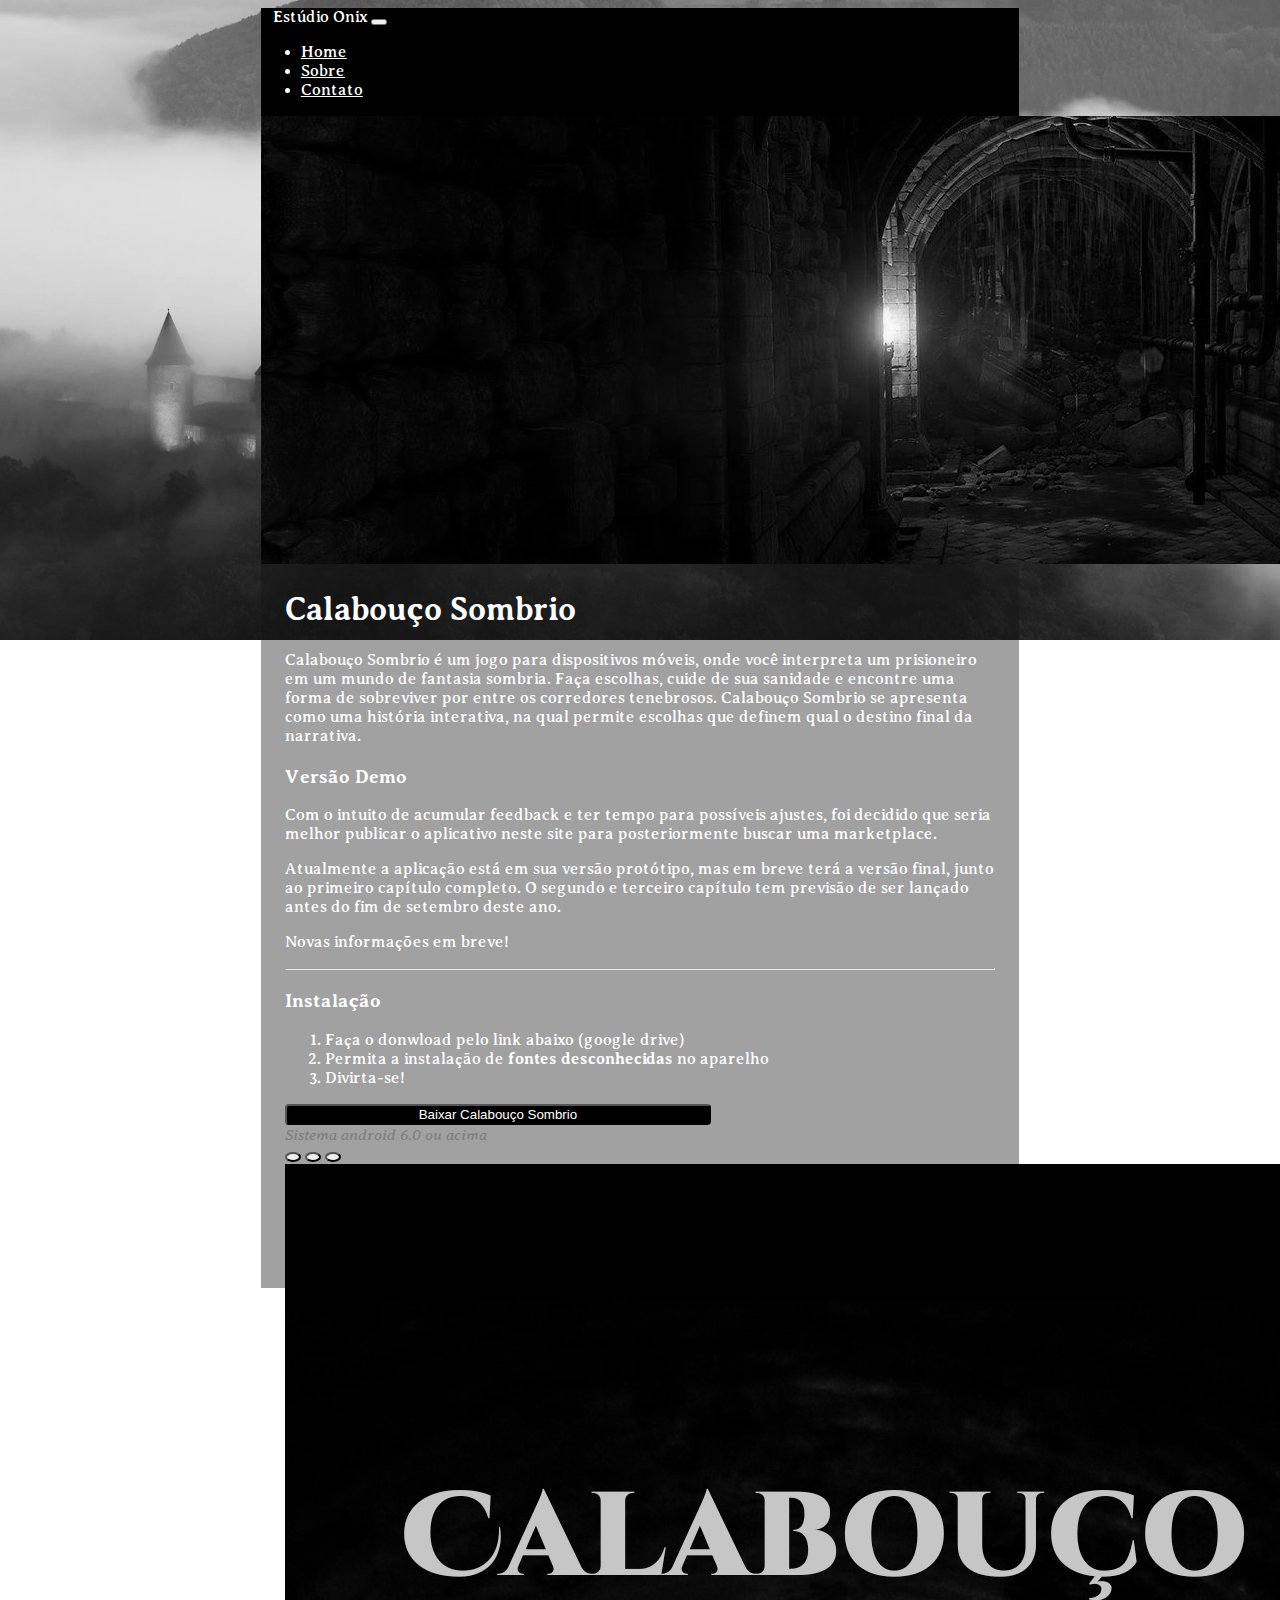
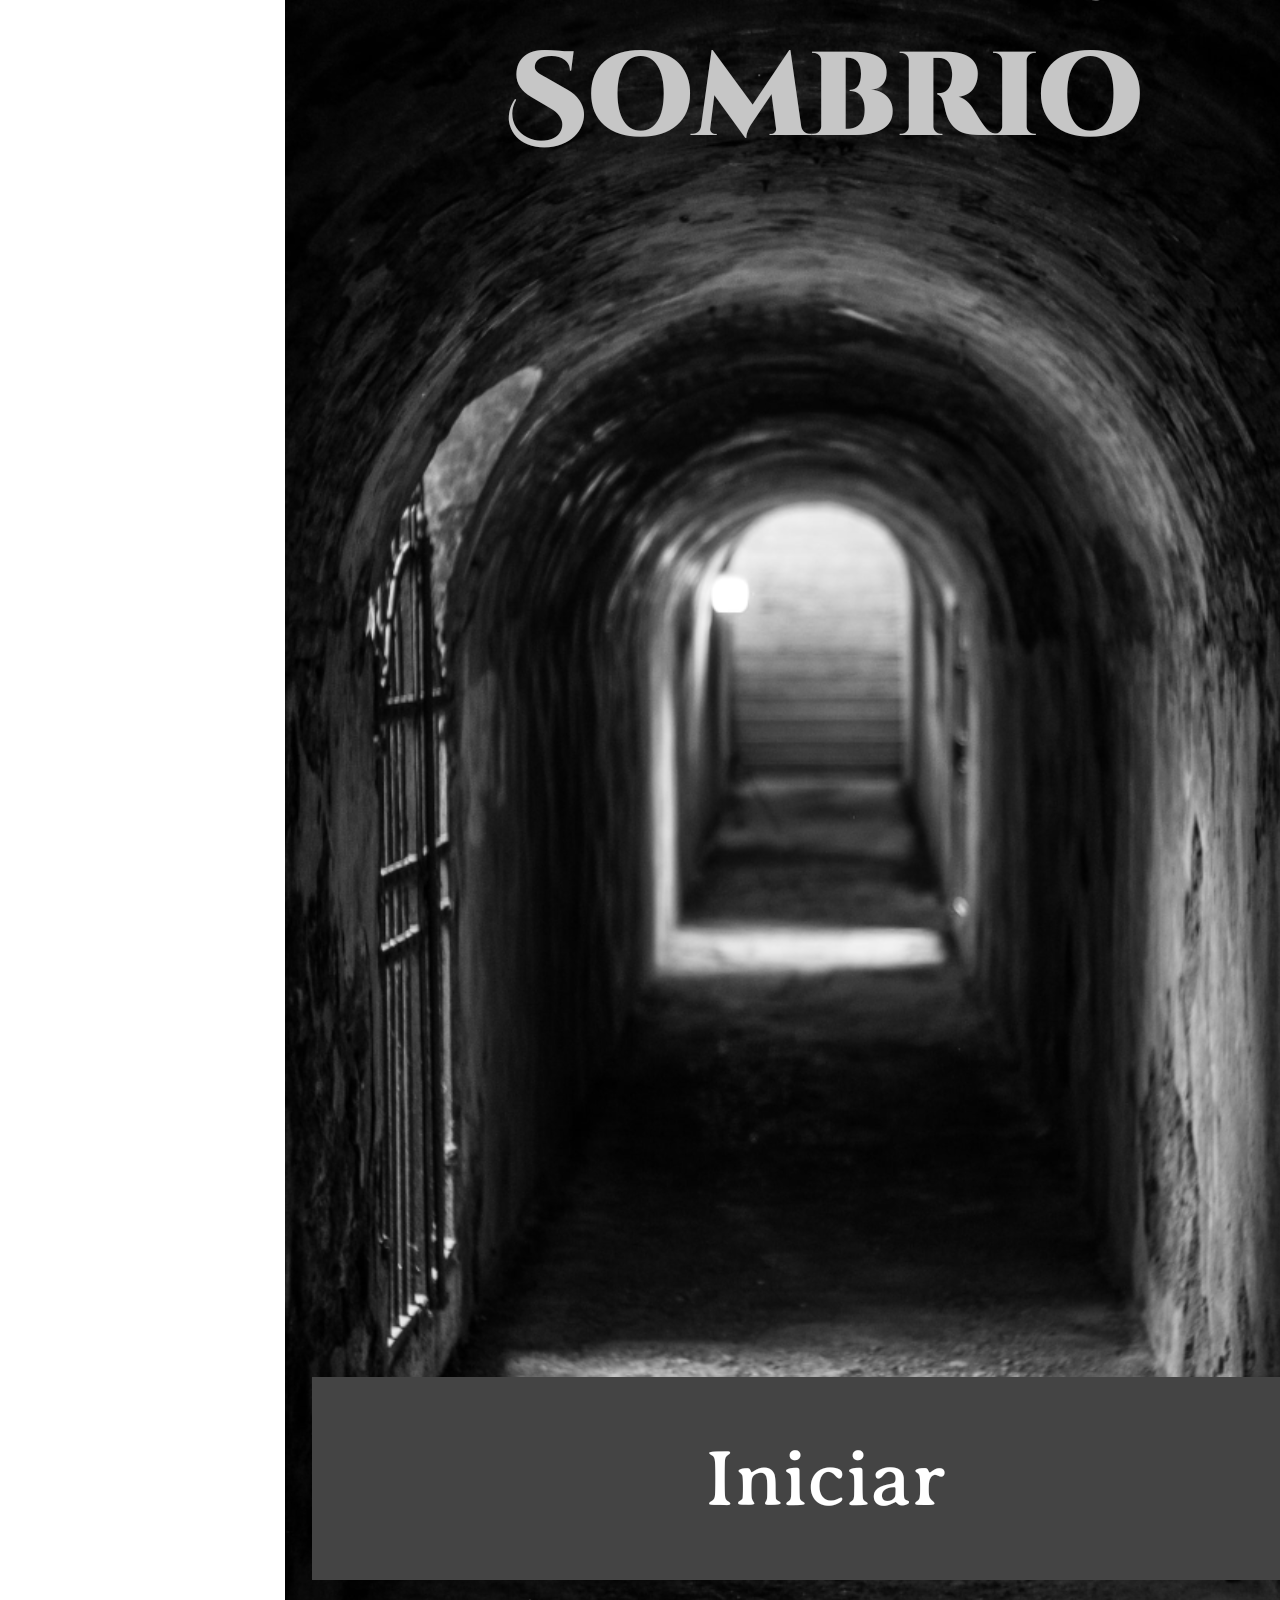
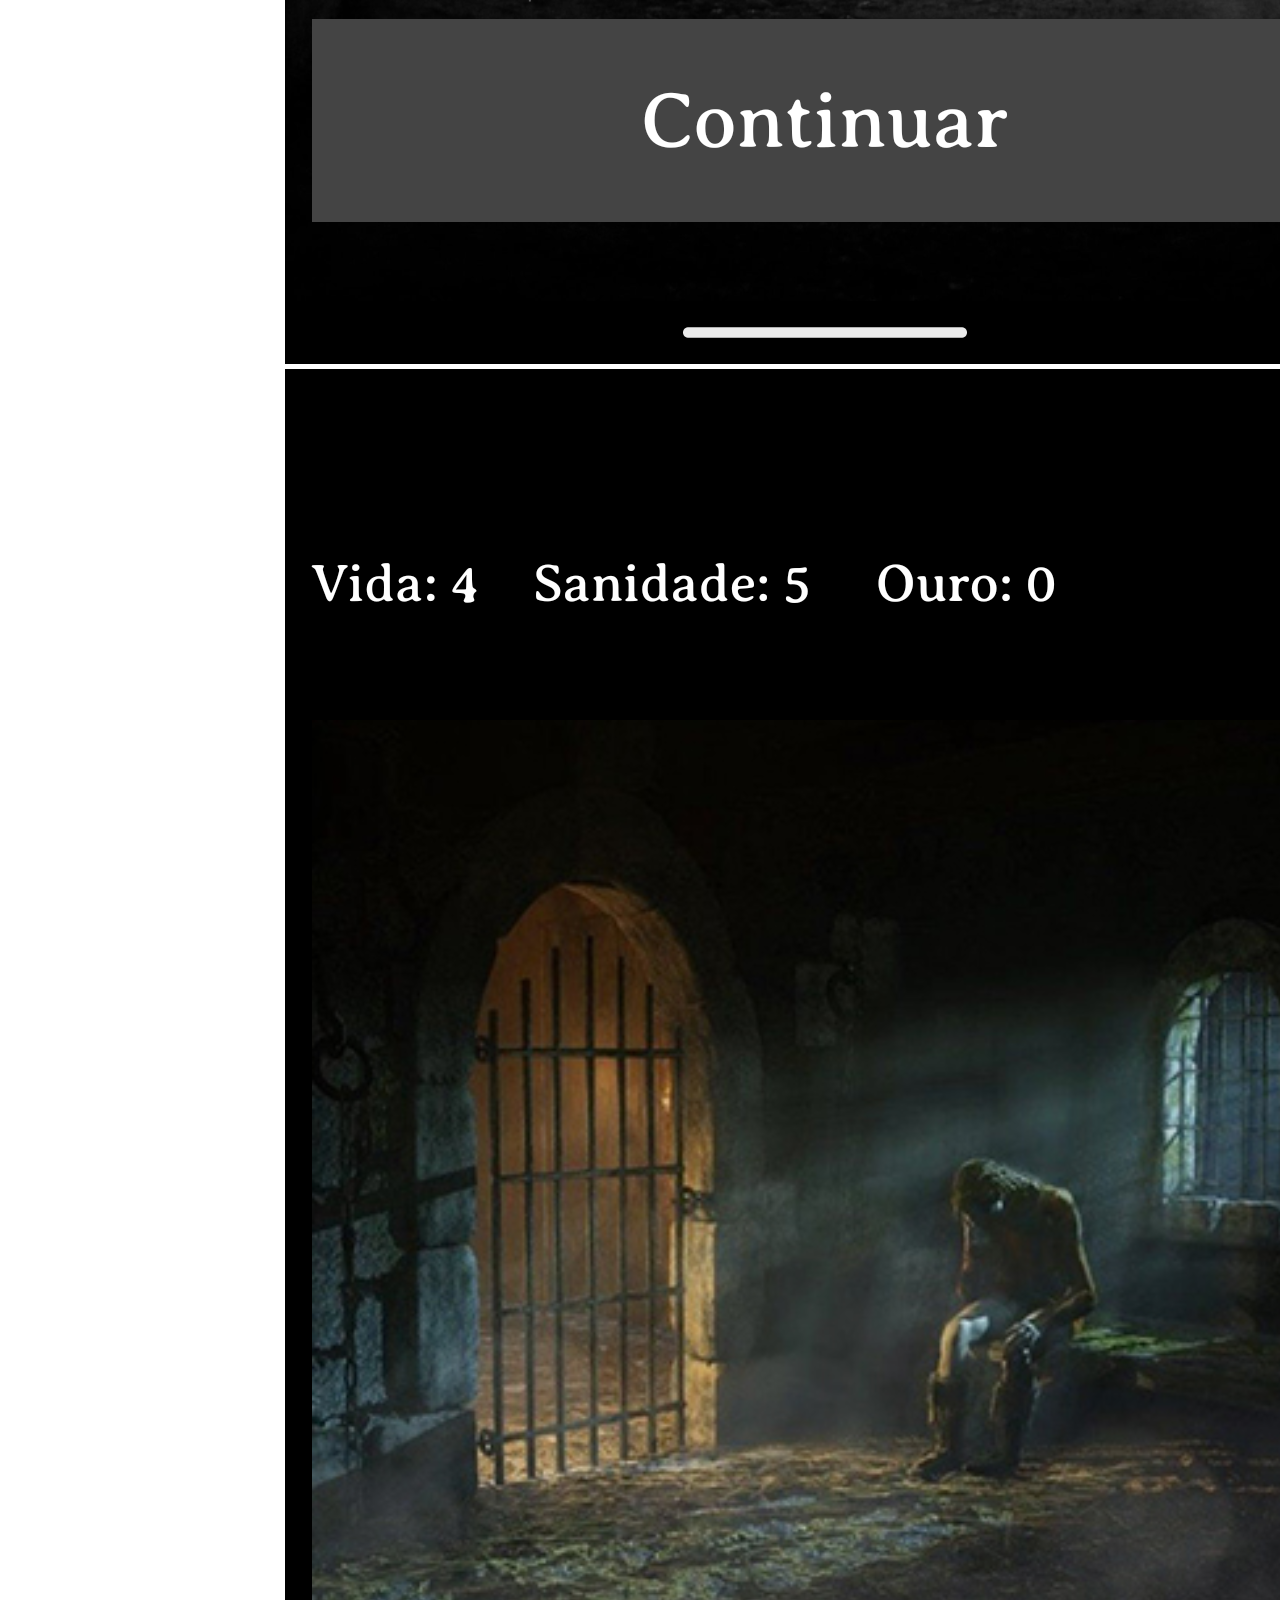
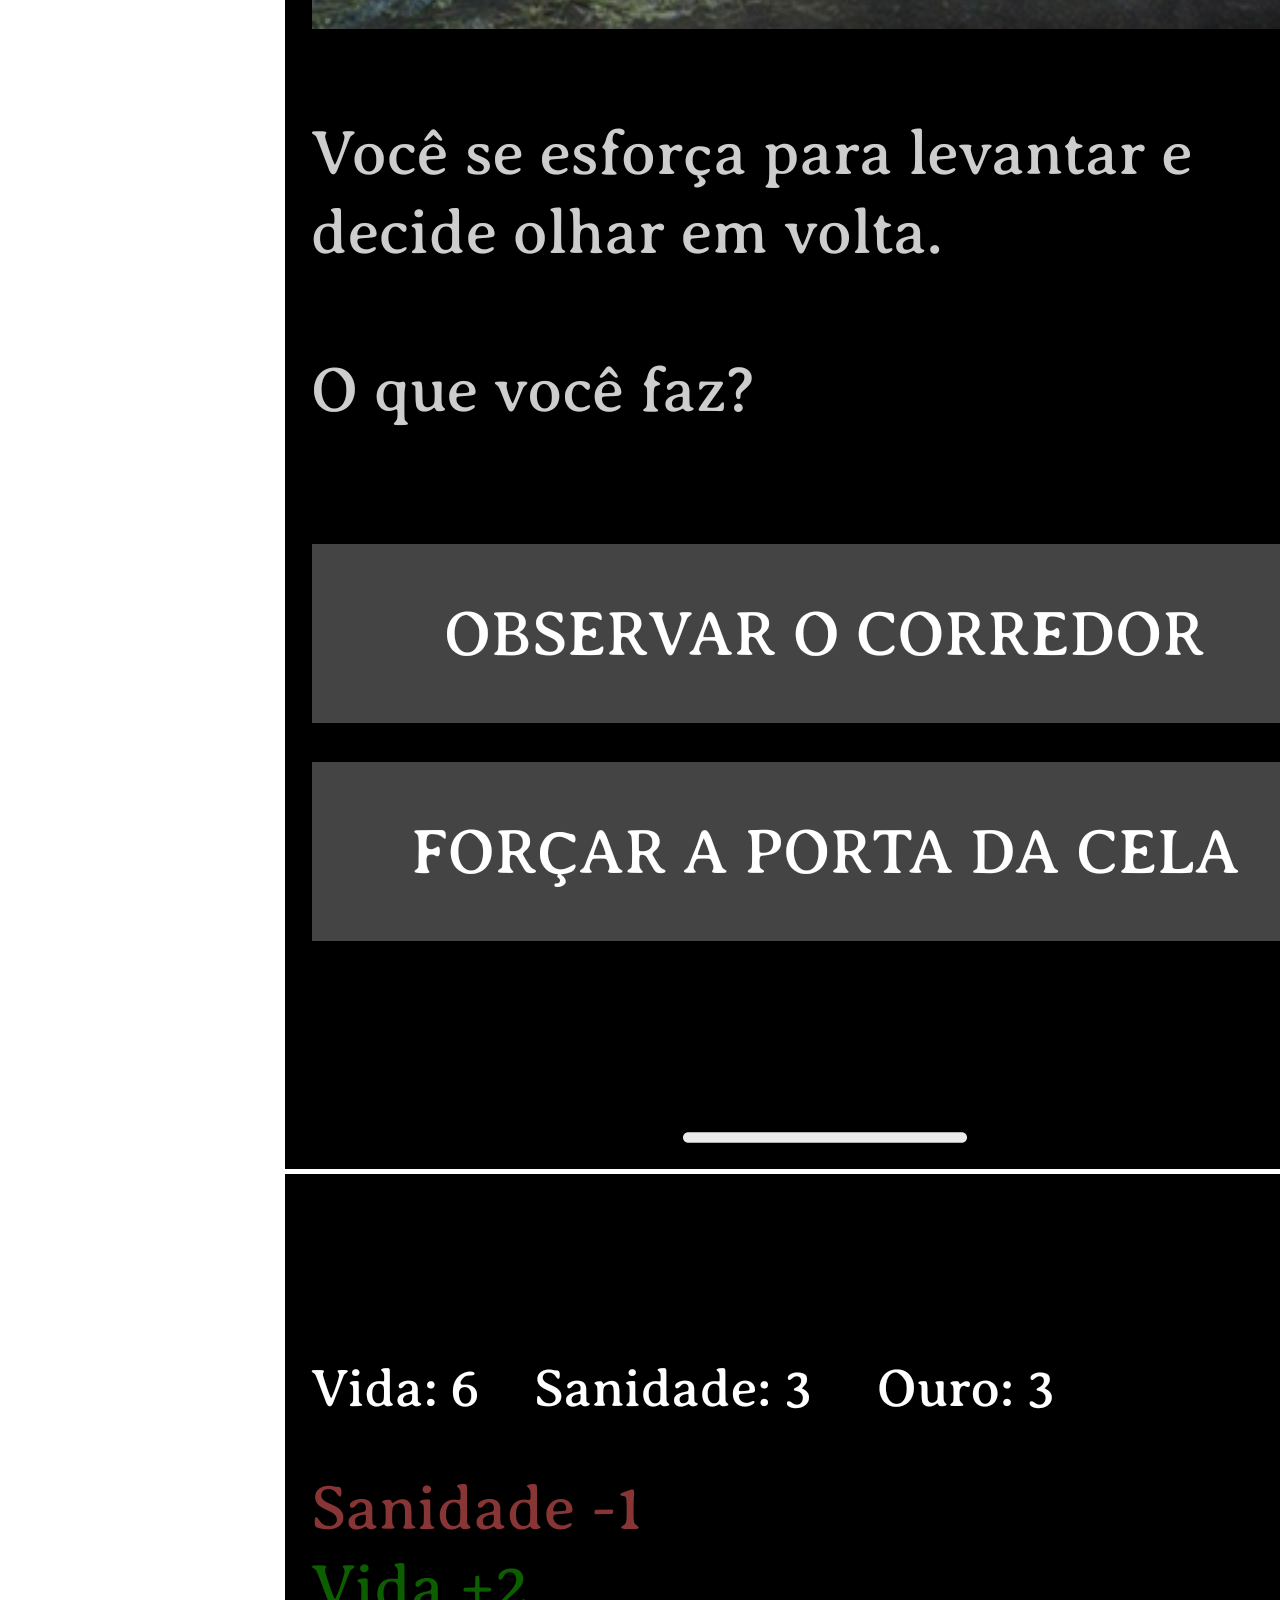
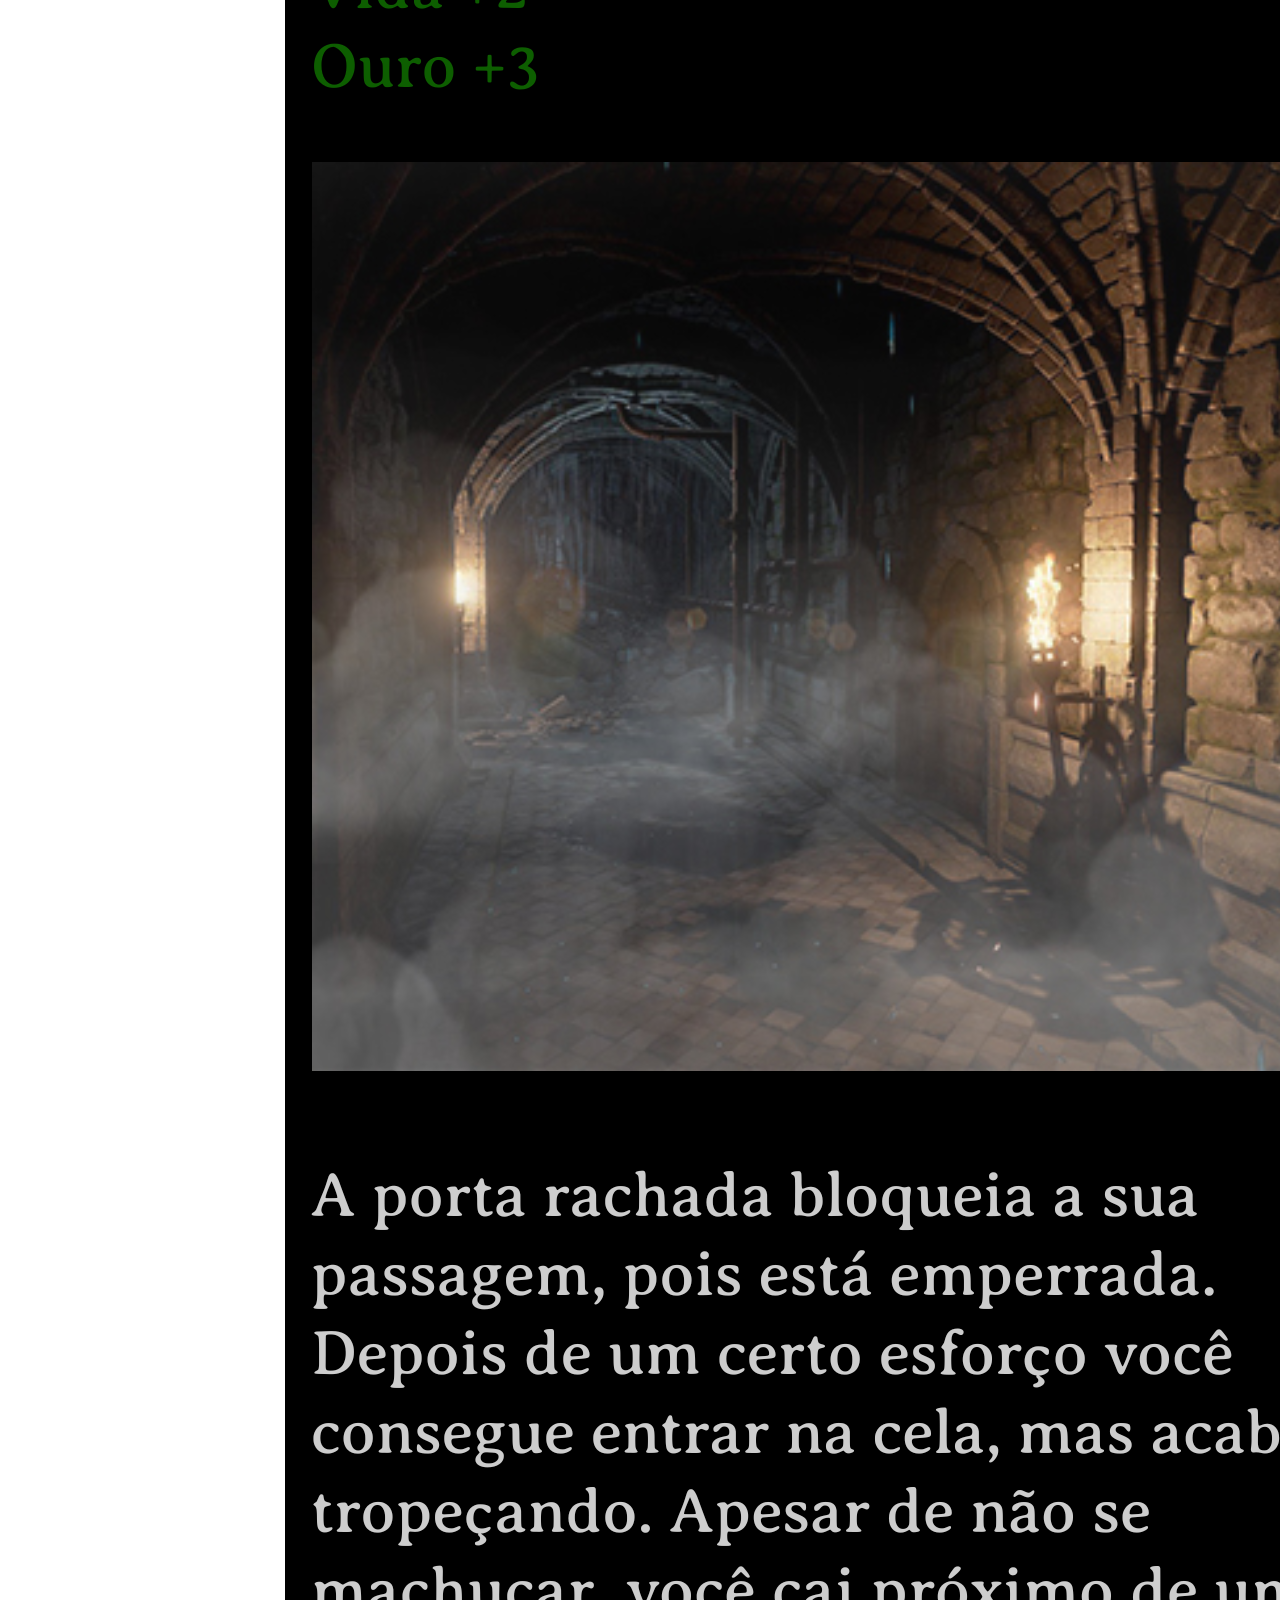
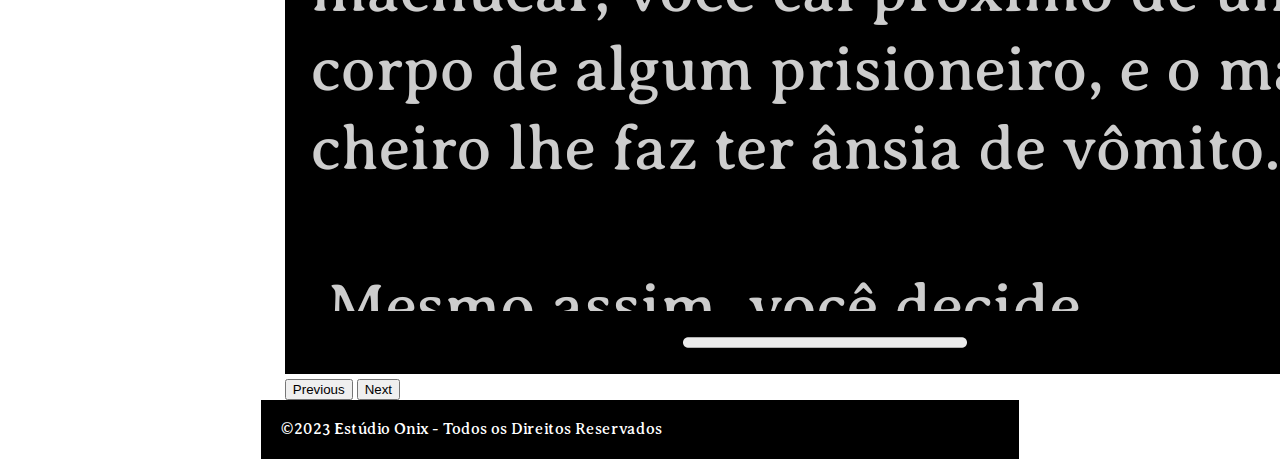
<file: index.html>
<!DOCTYPE html>
<html lang="en">

<head>
    <meta charset="UTF-8">
    <meta http-equiv="X-UA-Compatible" content="IE=edge">
    <meta name="viewport" content="width=device-width, initial-scale=1.0">
    <link rel="stylesheet" href="css/estilo.css">
    <link href="https://cdn.jsdelivr.net/npm/bootstrap@5.3.1/dist/css/bootstrap.min.css" rel="stylesheet"
        integrity="sha384-4bw+/aepP/YC94hEpVNVgiZdgIC5+VKNBQNGCHeKRQN+PtmoHDEXuppvnDJzQIu9" crossorigin="anonymous">
    <!-- Icone da pagina? Icone do estudio? -->
    <title>Estúdio Onix</title>
</head>

<body>
    <!-- Background base -->
    <div class="container-fluid backContainer">
        <!-- Container do conteúdo -->
        <div class="backMain" style="width: 60%;">

            <!-- Barra de Navegação -->
            <nav class="navbar navbar-expand-lg">
                <div class="container-fluid">
                    <span class="logo">Estúdio Onix</span>
                    <button class="navbar-toggler justify-content-end" type="button" data-bs-toggle="collapse"
                        data-bs-target="#navbarNav" aria-controls="navbarNav" aria-expanded="false"
                        aria-label="Toggle navigation">
                        <span class="navbar-toggler-icon"></span>
                    </button>
                    <div class="collapse navbar-collapse justify-content-end" id="navbarNav">
                        <ul class="navbar-nav">
                            <li class="nav-item">
                                <a class="nav-link" href="index.html">Home</a>
                            </li>
                            <li class="nav-item">
                                <a class="nav-link" href="sobre.html">Sobre</a>
                            </li>
                            <li class="nav-item">
                                <a class="nav-link" href="contato.html">Contato</a>
                            </li>
                        </ul>
                    </div>
                </div>
            </nav>

            <!-- main -->
            <main>
                <div>
                    <img class="img-fluid" src="images/front-img.jpg">
                </div>
                <div class="main row">
                    <section class="col-8 px-4 py-4 main">

                        <div>
                            <h1>Calabouço Sombrio</h1>
                            <p> Calabouço Sombrio é um jogo para dispositivos móveis, onde você interpreta um
                                prisioneiro em
                                um mundo de fantasia sombria. Faça escolhas, cuide de sua sanidade e encontre uma forma
                                de
                                sobreviver por entre os corredores tenebrosos. Calabouço Sombrio se apresenta como uma
                                história
                                interativa, na qual permite escolhas que definem qual o destino final da narrativa.</p>
                            <h3>Versão Demo</h3>
                            <p>
                                Com o intuito de acumular feedback e ter tempo para possíveis ajustes, foi decidido que
                                seria melhor publicar o aplicativo neste site para posteriormente buscar uma
                                marketplace.
                            </p>
                            <p>
                                Atualmente a aplicação está em sua versão protótipo, mas em breve terá a versão final,
                                junto
                                ao primeiro capítulo completo. O segundo e terceiro capítulo tem previsão de ser lançado
                                antes do fim de setembro deste ano.
                            </p>
                            <p>
                                Novas informações em breve!
                            </p>
                            <hr>
                            <h3>Instalação</h3>
                            <ol>
                                <li>Faça o donwload pelo link abaixo (google drive)</li>
                                <li>Permita a instalação de <strong>fontes desconhecidas</strong> no aparelho</li>
                                <li>Divirta-se!</li>
                            </ol>
                            <div style="display: flex; flex-direction: column;">
                                <button type="button" class="btn btn-dark" style="width: 60%">
                                    <a  style="text-decoration: none; color: white;"
                                        href="https://drive.google.com/file/d/12PEFV-A88vZZ8beSl16I8_2lOFUVikfV/view?usp=sharing" target="_blank">
                                        Baixar Calabouço Sombrio</a>
                                </button>
                                <span style="color: grey; font-style: italic;">Sistema android 6.0 ou acima</span>
                            </div>
                        </div>

                    </section>

                    <section class="col-4 px-4 py-4 main">
                        <div id="carouselExampleIndicators" class="carousel slide">
                            <div class="carousel-indicators">
                                <button type="button" data-bs-target="#carouselExampleIndicators" data-bs-slide-to="0"
                                    class="active" aria-current="true" aria-label="Slide 1"></button>
                                <button type="button" data-bs-target="#carouselExampleIndicators" data-bs-slide-to="1"
                                    aria-label="Slide 2"></button>
                                <button type="button" data-bs-target="#carouselExampleIndicators" data-bs-slide-to="2"
                                    aria-label="Slide 3"></button>
                            </div>
                            <div class="carousel-inner">
                                <div class="carousel-item active">
                                    <img src="images/Screenshot_01.png" class="d-block w-100" alt="...">
                                </div>
                                <div class="carousel-item">
                                    <img src="images/Screenshot_02.png" class="d-block w-100" alt="...">
                                </div>
                                <div class="carousel-item">
                                    <img src="images/Screenshot_03.png" class="d-block w-100" alt="...">
                                </div>
                            </div>
                            <button class="carousel-control-prev" type="button"
                                data-bs-target="#carouselExampleIndicators" data-bs-slide="prev">
                                <span class="carousel-control-prev-icon" aria-hidden="true"></span>
                                <span class="visually-hidden">Previous</span>
                            </button>
                            <button class="carousel-control-next" type="button"
                                data-bs-target="#carouselExampleIndicators" data-bs-slide="next">
                                <span class="carousel-control-next-icon" aria-hidden="true"></span>
                                <span class="visually-hidden">Next</span>
                            </button>
                        </div>
                    </section>
                </div>
            </main>
            <footer>
                &copy;2023 Estúdio Onix - Todos os Direitos Reservados
            </footer>
        </div>
    </div>
    <script src="https://cdn.jsdelivr.net/npm/bootstrap@5.3.1/dist/js/bootstrap.bundle.min.js"
        integrity="sha384-HwwvtgBNo3bZJJLYd8oVXjrBZt8cqVSpeBNS5n7C8IVInixGAoxmnlMuBnhbgrkm"
        crossorigin="anonymous"></script>
</body>

</html>
</file>
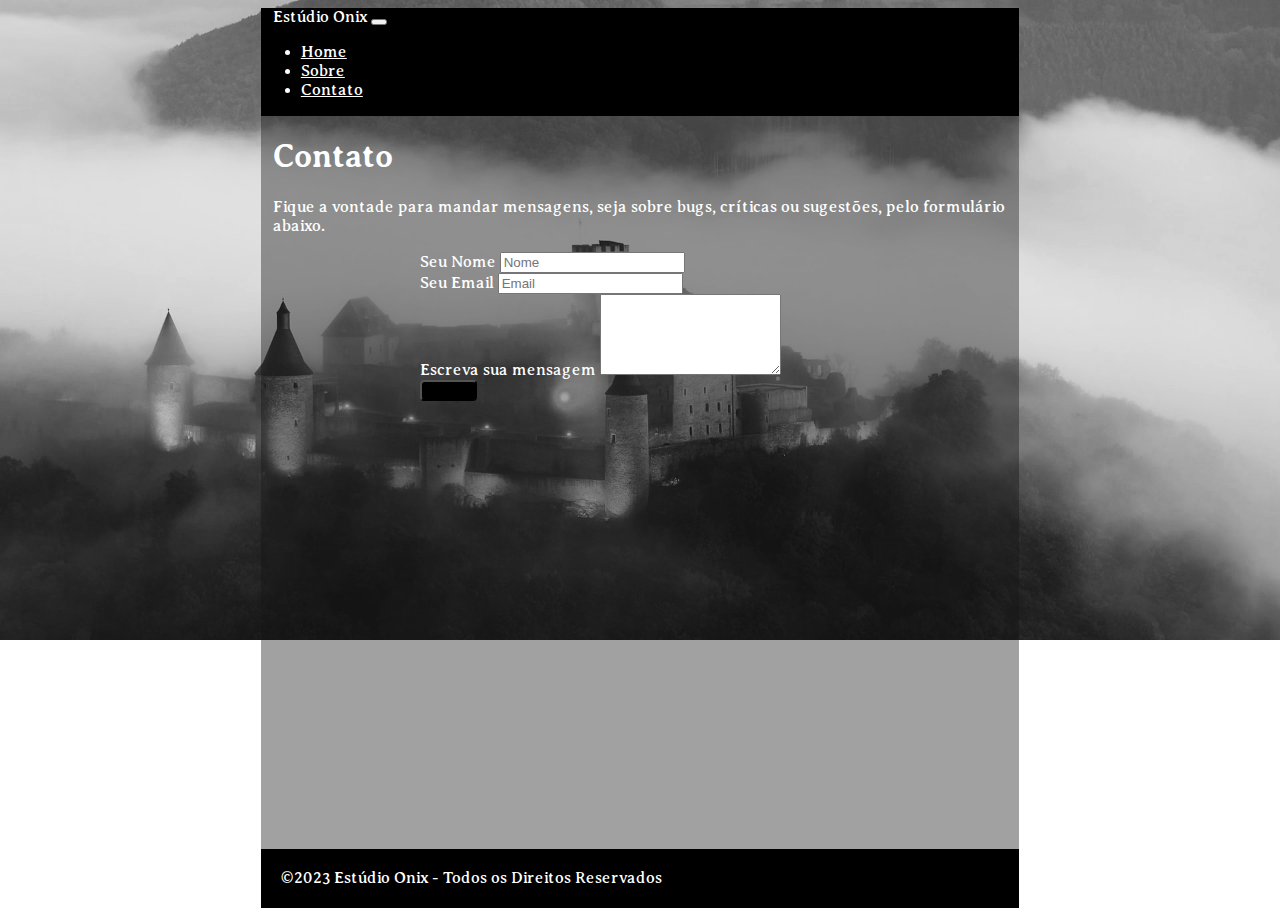
<file: contato.html>
<!DOCTYPE html>
<html lang="en">

<head>
    <meta charset="UTF-8">
    <meta http-equiv="X-UA-Compatible" content="IE=edge">
    <meta name="viewport" content="width=device-width, initial-scale=1.0">
    <link rel="stylesheet" href="css/estilo.css">
    <link href="https://cdn.jsdelivr.net/npm/bootstrap@5.3.1/dist/css/bootstrap.min.css" rel="stylesheet"
        integrity="sha384-4bw+/aepP/YC94hEpVNVgiZdgIC5+VKNBQNGCHeKRQN+PtmoHDEXuppvnDJzQIu9" crossorigin="anonymous">
    <!-- Icone da pagina? Icone do estudio? -->
    <title>Estúdio Onix</title>
</head>

<body>
    <!-- Background base -->
    <div class="container-fluid backContainer">
        <!-- Container do conteúdo -->
        <div class="backMain" style="width: 60%;">

            <!-- Barra de Navegação -->
            <nav class="navbar navbar-expand-lg">
                <div class="container-fluid">
                    <span class="logo">Estúdio Onix</span>
                    <button class="navbar-toggler justify-content-end" type="button" data-bs-toggle="collapse"
                        data-bs-target="#navbarNav" aria-controls="navbarNav" aria-expanded="false"
                        aria-label="Toggle navigation">
                        <span class="navbar-toggler-icon"></span>
                    </button>
                    <div class="collapse navbar-collapse justify-content-end" id="navbarNav">
                        <ul class="navbar-nav">
                            <li class="nav-item">
                                <a class="nav-link" href="index.html">Home</a>
                            </li>
                            <li class="nav-item">
                                <a class="nav-link" href="sobre.html">Sobre</a>
                            </li>
                            <li class="nav-item">
                                <a class="nav-link" href="contato.html">Contato</a>
                            </li>
                        </ul>
                    </div>
                </div>
            </nav>
            <!-- main -->
            <main class="main">
                <section class="px-4 py-4">
                    <div>
                        <h1 class="text-center">Contato</h1>
                        <p> Fique a vontade para mandar mensagens, seja sobre bugs, críticas ou sugestões, pelo
                            formulário abaixo.
                        </p>
                    </div>
                    <form>
                        <div class="mb-3" style="margin:auto; width: 60%;">
                            <label for="Nome" class="form-label">Seu Nome</label>
                            <input type="text" class="form-control" id="Nome"
                                aria-describedby="emailHelp" placeholder="Nome">
                        </div>
                        <div class="mb-3" style="margin:auto; width: 60%;">
                            <label for="Email" class="form-label">Seu Email</label>
                            <input type="email" class="form-control" id="Email"
                                aria-describedby="emailHelp" placeholder="Email">
                        </div>
                        <div class="mb-3" style="margin:auto; width: 60%;">
                            <label for="Mensagem" class="form-label">Escreva sua mensagem</label>
                            <textarea rows="5" class="form-control" id="Mensagem"></textarea>
                        </div>

                        <div class="mb-3" style="margin:auto; width: 60%;">
                            <button type="submit" class="btn btn-dark" style="margin:auto;">Submit</button>
                        </div>
                        
                    </form>
            </main>
            <footer>
                &copy;2023 Estúdio Onix - Todos os Direitos Reservados
            </footer>
        </div>
    </div>
    <script src="https://cdn.jsdelivr.net/npm/bootstrap@5.3.1/dist/js/bootstrap.bundle.min.js"
        integrity="sha384-HwwvtgBNo3bZJJLYd8oVXjrBZt8cqVSpeBNS5n7C8IVInixGAoxmnlMuBnhbgrkm"
        crossorigin="anonymous"></script>
</body>

</html>
</file>
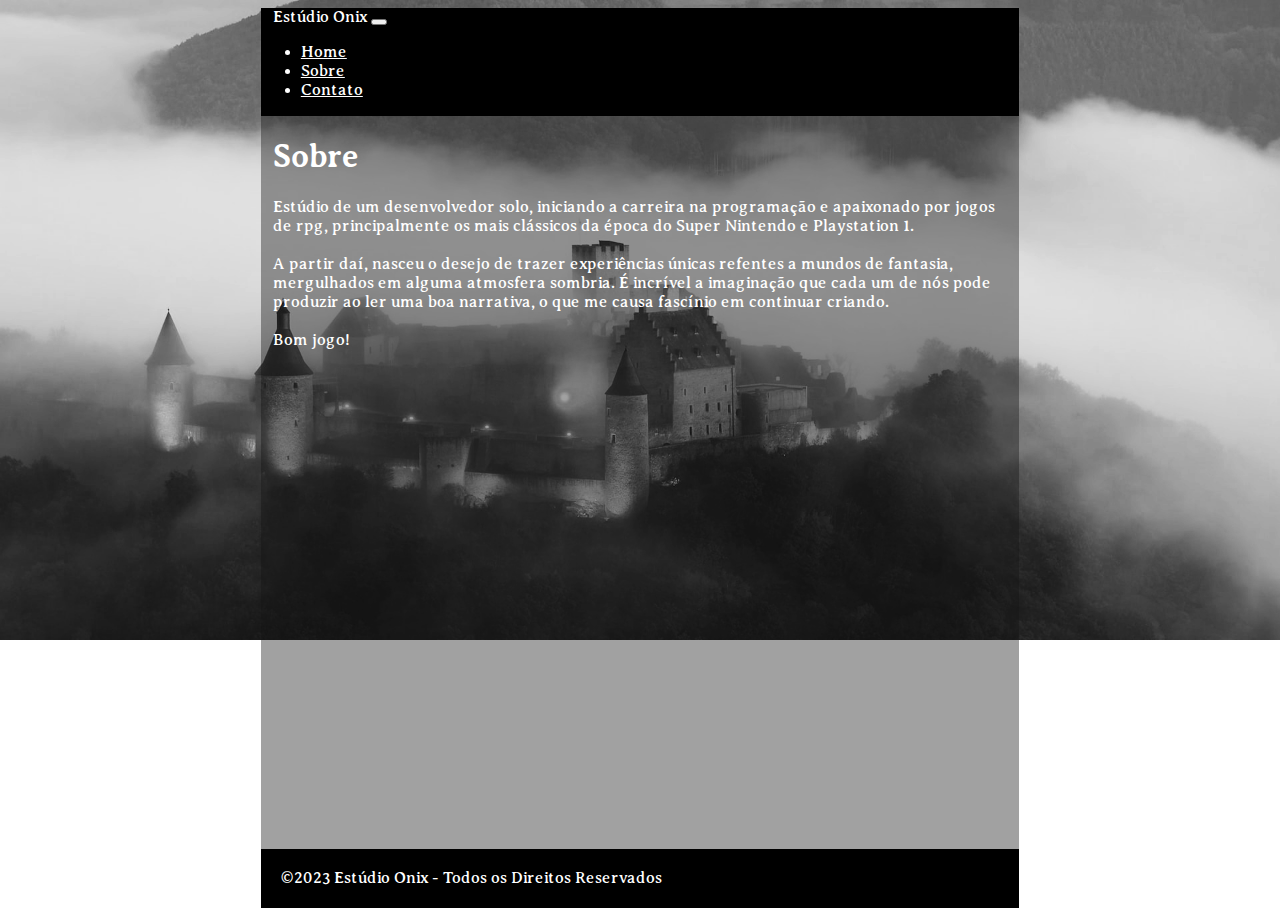
<file: sobre.html>
<!DOCTYPE html>
<html lang="en">

<head>
    <meta charset="UTF-8">
    <meta http-equiv="X-UA-Compatible" content="IE=edge">
    <meta name="viewport" content="width=device-width, initial-scale=1.0">
    <link rel="stylesheet" href="css/estilo.css">
    <link href="https://cdn.jsdelivr.net/npm/bootstrap@5.3.1/dist/css/bootstrap.min.css" rel="stylesheet"
        integrity="sha384-4bw+/aepP/YC94hEpVNVgiZdgIC5+VKNBQNGCHeKRQN+PtmoHDEXuppvnDJzQIu9" crossorigin="anonymous">
    <!-- Icone da pagina? Icone do estudio? -->
    <title>Estúdio Onix</title>
</head>

<body>
    <!-- Background base -->
    <div class="container-fluid backContainer">
        <!-- Container do conteúdo -->
        <div class="backMain" style="width: 60%;">
            <!-- Barra de Navegação -->
            <nav class="navbar navbar-expand-lg">
                <div class="container-fluid">
                    <span class="logo">Estúdio Onix</span>
                    <button class="navbar-toggler justify-content-end" type="button" data-bs-toggle="collapse"
                        data-bs-target="#navbarNav" aria-controls="navbarNav" aria-expanded="false"
                        aria-label="Toggle navigation">
                        <span class="navbar-toggler-icon"></span>
                    </button>
                    <div class="collapse navbar-collapse justify-content-end" id="navbarNav">
                        <ul class="navbar-nav">
                            <li class="nav-item">
                                <a class="nav-link" href="index.html">Home</a>
                            </li>
                            <li class="nav-item">
                                <a class="nav-link" href="sobre.html">Sobre</a>
                            </li>
                            <li class="nav-item">
                                <a class="nav-link" href="contato.html">Contato</a>
                            </li>
                        </ul>
                    </div>
                </div>
            </nav>
            <!-- main -->
            <main class="main">
                <section class="px-4 py-4">
                    <div>
                        <h1 class="text-center">Sobre</h1>
                        <p> Estúdio de um desenvolvedor solo, iniciando a carreira na programação e apaixonado por
                            jogos de rpg, principalmente os mais clássicos da época do Super Nintendo e Playstation 1.
                            <br>
                            <br>
                            A partir daí, nasceu o desejo de trazer experiências únicas refentes a mundos de fantasia,
                            mergulhados em alguma atmosfera sombria. É incrível a imaginação que cada um de nós pode
                            produzir ao ler uma boa narrativa, o que me causa fascínio em continuar criando.
                            <br>
                            <br>
                            Bom jogo!
                        </p>
                    </div>
            </main>
            <footer>
                &copy;2023 Estúdio Onix - Todos os Direitos Reservados
            </footer>
        </div>
    </div>
    <script src="https://cdn.jsdelivr.net/npm/bootstrap@5.3.1/dist/js/bootstrap.bundle.min.js"
        integrity="sha384-HwwvtgBNo3bZJJLYd8oVXjrBZt8cqVSpeBNS5n7C8IVInixGAoxmnlMuBnhbgrkm"
        crossorigin="anonymous"></script>
</body>

</html>
</file>
<file: css/estilo.css>
@import url('https://fonts.googleapis.com/css2?family=Averia+Serif+Libre&family=Kanit:wght@200;400;600&display=swap');

body {
    display: flex;
    flex-direction: column;
    height: 100vh;
    background: #FFFFFF url("../images/back-img.jpg") no-repeat left top /100% fixed;
    font-family: 'Averia Serif Libre', cursive !important;
}

.backContainer {
    display: flex;
    flex-direction: column;
    height: 100vh;
    color: white;

    /* background-color: rgb(29, 29, 29); */
}

.logo {
    padding-left: .75em;
}

.navbar,
.navbar .nav,
.navbar span,
.navbar ul a {
    background-color: black;
    color: white;
}

#navbarNav .nav-item:hover a {
    color: gray;
}

.btn{
    border-radius: 4px !important;
}

.btn-dark {
    background-color: black !important;
}

.btn-dark:hover {
    background-color: rgb(17, 17, 17) !important;
}

.backMain {
    display: flex;
    flex-direction: column;
    height: 100vmax;
    margin: auto;
    background-color: rgba(19, 19, 19, 0.4);
}

.main {
    padding: 0 .75em;
}

.carousel-indicators button {
    width: 10px !important;
    height: 10px !important;
    border-radius: 100% !important;
}

footer {
    background-color: black;
    color: white;
    display: flex;
    margin-top: auto;
    padding: 1.25em;
}
</file>
